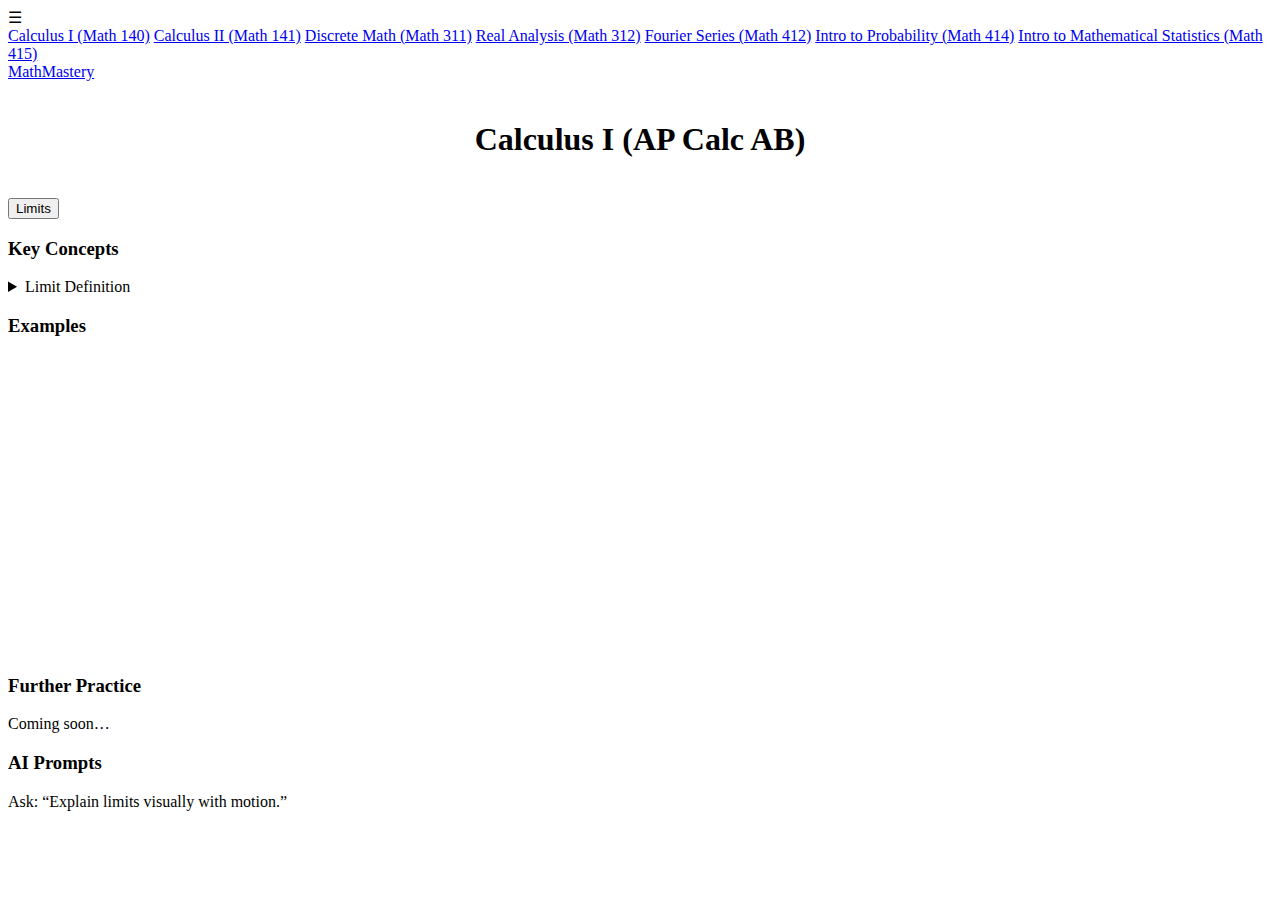
<file: calculus/calc1.html>
<!DOCTYPE html>
<html>
<head>
  <title>MathMastery – Calculus I</title>
  <link rel="stylesheet" href="../css/style.css">
</head>
<header class="navbar">
  <div class="menu">
    ☰
    <div class="dropdown">
      <a href="calc1.html">Calculus I (Math 140)</a>
      <a href="#">Calculus II (Math 141)</a>
      <a href="#">Discrete Math (Math 311)</a>
      <a href="#">Real Analysis (Math 312)</a>
      <a href="#">Fourier Series (Math 412)</a>
      <a href="#">Intro to Probability (Math 414)</a>
      <a href="#">Intro to Mathematical Statistics (Math 415)</a>
    </div>
  </div>

  <div class="logo">
    <a href="../index.html" class="logo-link">MathMastery</a>
  </div>
</header>

<body>

<h1 style="text-align:center; margin:40px;">Calculus I (AP Calc AB)</h1>

<div class="accordion">
  <button class="accordion-btn">Limits</button>
  <div class="panel">
    <h3>Key Concepts</h3>
    <details>
      <summary>Limit Definition</summary>
      <p>A limit describes the behavior of a function near a point.</p>
    </details>

    <h3>Examples</h3>
    <div id="limit-graph" style="height:300px;"></div>

    <h3>Further Practice</h3>
    <p>Coming soon…</p>

    <h3>AI Prompts</h3>
    <p>Ask: “Explain limits visually with motion.”</p>
  </div>
</div>

<script src="https://www.desmos.com/api/v1.6/calculator.js?apiKey=desmos"></script>
<script>
const calc = Desmos.GraphingCalculator(document.getElementById("limit-graph"));
calc.setExpression({ id: 'f', latex: 'f(x)=x^2' });
</script>
  
</body>
</html>
</file>
<file: css/style.css>

</file>
